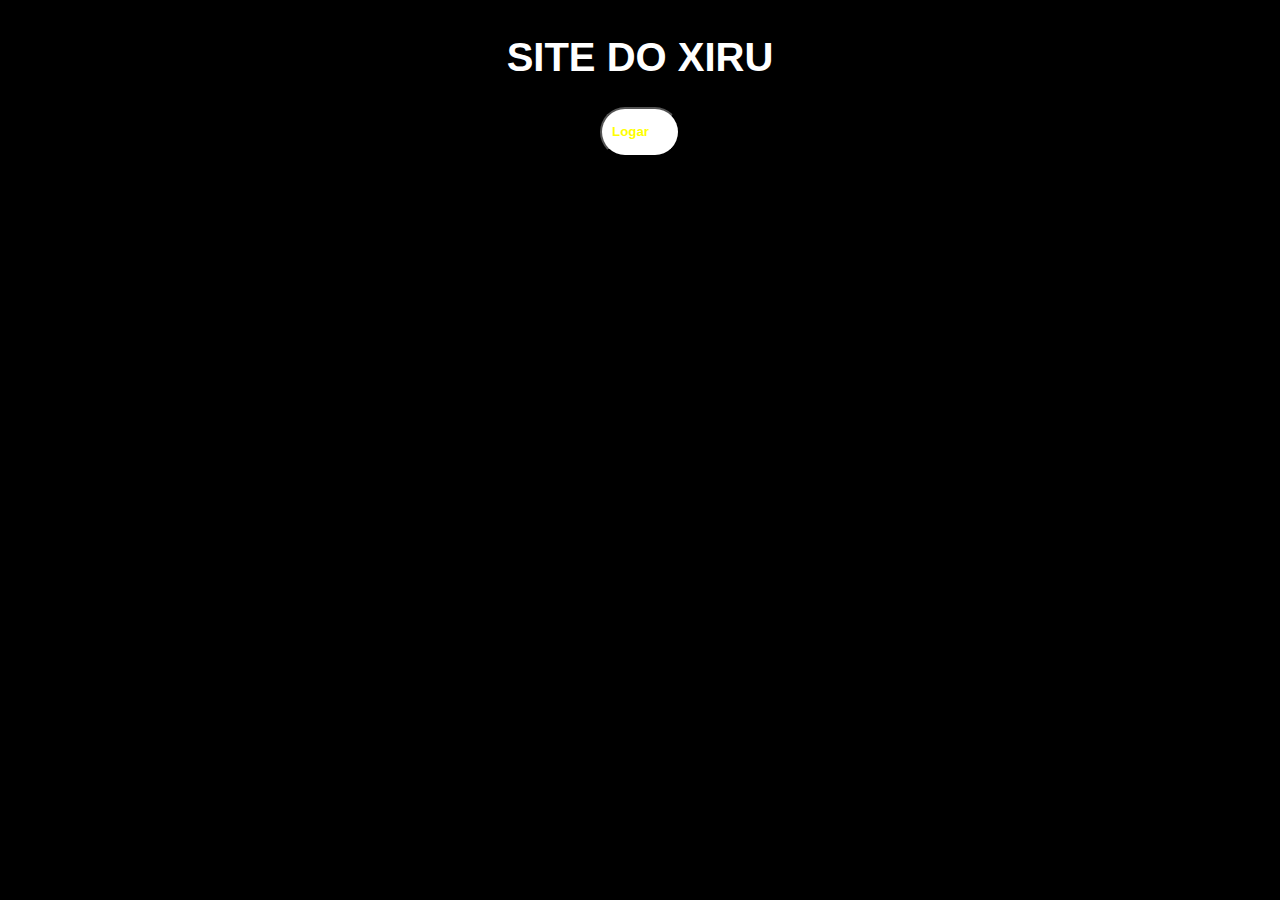
<file: index.html>
<!DOCTYPE html>
<html lang="pt-br">
<head>
    <meta charset="UTF-8">
    <meta http-equiv="X-UA-Compatible" content="IE=edge">
    <meta name="viewport" content="width=device-width, initial-scale=1.0">
    <title>Home</title>
</head>
<style>
    body{
        background-color: black

    }
    .container{
        display: flex;
        align-items: center;
        flex-direction: column;
    }
    h1{
        text-align: center;
        font-family: 'Lucida Sans', 'Lucida Sans Regular', 'Lucida Grande', 'Lucida Sans Unicode', Geneva, Verdana, sans-serif;
        color: white;
        font-size: 30pt;
        font-weight: bolder;
    }
   
    form button{
        width: 80px;
        height: 50px;
        display: flex;
        align-items: center;
        border-radius: 30px;
        padding: 10px;
        background-color:white;
        color:yellow;
        font-weight: bold;
        font-family: 'Lucida Sans', 'Lucida Sans Regular', 'Lucida Grande', 'Lucida Sans Unicode', Geneva, Verdana, sans-serif;

    }
    form button:hover{
        width: 80px;
        height: 50px;
        display: flex;
        align-items: center;
        border-radius: 30px;
        padding: 10px;
        background-color:rgb(247, 137, 137);
        color:rgb(255, 0, 0);
        font-weight: bold;
        font-family: 'Lucida Sans', 'Lucida Sans Regular', 'Lucida Grande', 'Lucida Sans Unicode', Geneva, Verdana, sans-serif;

    }

</style>
<body>
<div class="container">
    <h1>SITE DO XIRU</h1>
    <form action="http://127.0.0.1:5500/form-login.htm">
        <button type="submit"><p>Logar</p></button>
    </form>
</div>
</body>
</html>
</file>
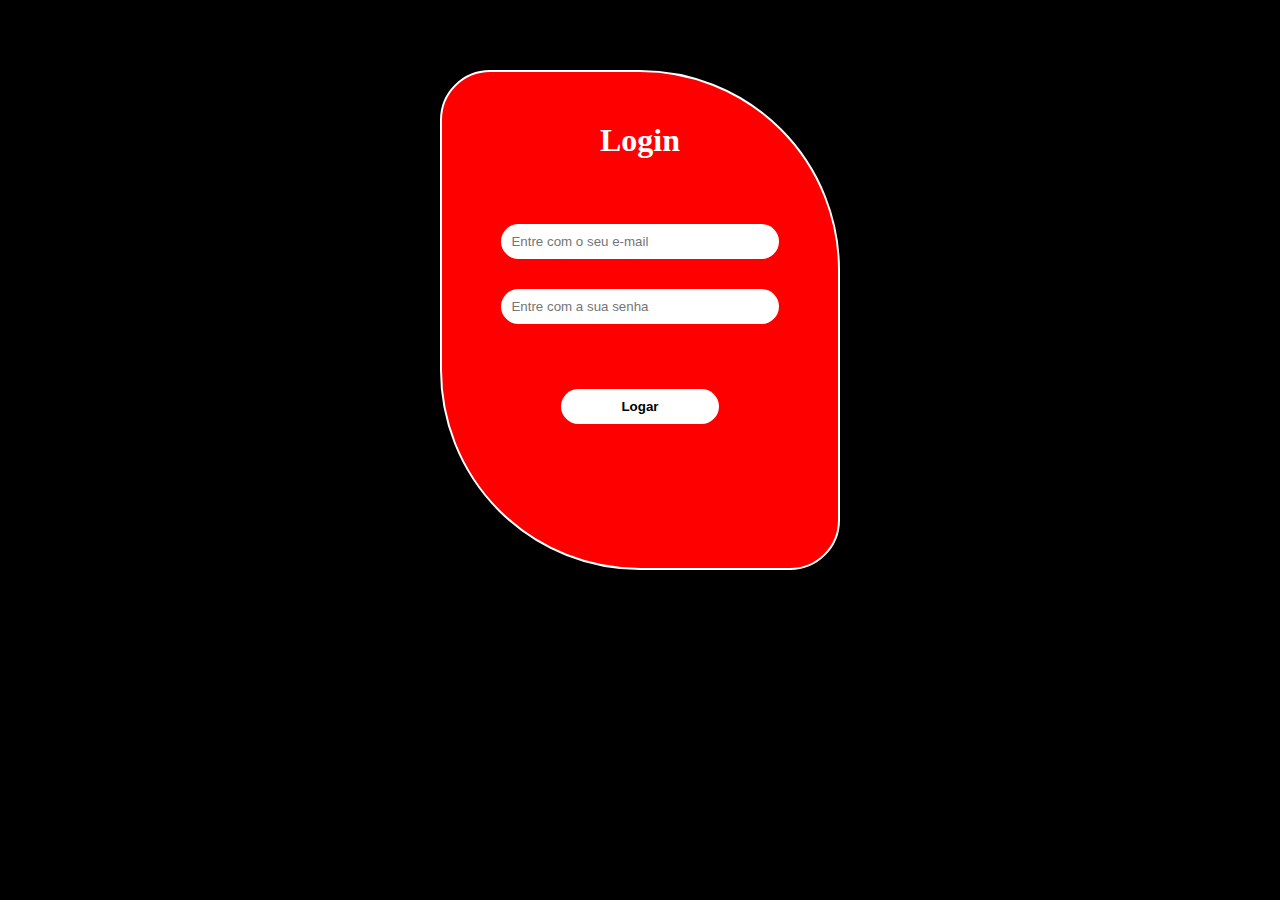
<file: form-login.htm>
<!DOCTYPE html>
<html lang="pt-br">
<head>
    <meta charset="UTF-8">
    <meta http-equiv="X-UA-Compatible" content="IE=edge">
    <meta name="viewport" content="width=device-width, initial-scale=1.0">
    <link rel="stylesheet" href="css/style.css">
    <title>Login</title>
</head>
<body>
    <div class="container">
        <form action="http://127.0.0.1:5500/index.html" class="form">
               <h1>Login</h1>
               <input type="email" name="email" class="box" placeholder="Entre com o seu e-mail">

               <input type="password" name="senha" class="box" placeholder="Entre com a sua senha">

               <input type="submit" name="logar" class="submit" value="Logar" >

        </form>
       

    </div>
</body>
</html>
</file>
<file: css/style.css>
*{
    margin:0;
    padding: 0;
    box-sizing: border-box;
    background-color: black;
}

.container{
    display: flex;
    justify-content: center;

}

.form{
    display: flex;
    flex-direction: column;
    align-items: center;
    margin-top: 70px;
    width: 400px;
    height: 500px;
    border: 2px solid white;
    border-radius: 50px 200px;
    background-color: red;
}
.form h1{
    margin: 50px;
    color: white;
    font-family: Georgia, 'Times New Roman', Times, serif;
    background: transparent;
}
.box{
    padding: 10px;
    width: 70%;
    margin: 15px;
    background-color: white;
    border: none;
    outline: none;
    border-radius: 23px;
}
.submit{
    padding: 10px 25px;
    margin-top: 50px;
    width: 40%;
    background-color: white;
    border:none;
    outline: none;
    border-radius: 20px;
    font-weight: bold;
}
.submit:hover{
    padding: 10px 25px;
    margin-top: 50px;
    width: 40%;
    background-color:green;
    border:none;
    outline: none;
    border-radius: 20px 40px;
    font-weight: bold;
}
</file>
